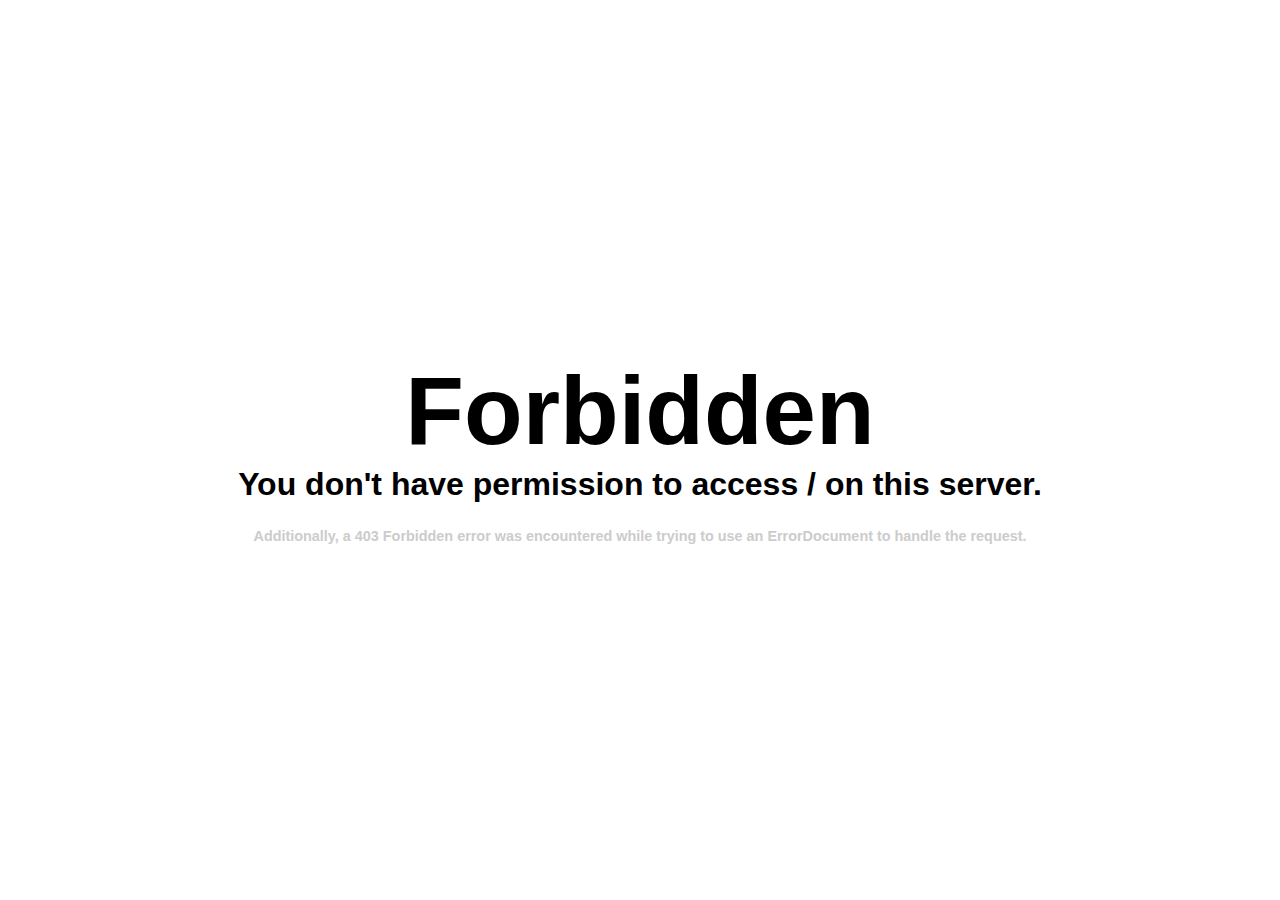
<file: index.html>
<!DOCTYPE html>
<html lang="en" >

<head>
  <meta charset="UTF-8">
  <title>403 Forbidden</title>
  <meta name="viewport" content="width=device-width, initial-scale=1">
  
      <link rel="stylesheet" href="css/style.css">

  
</head>

<body>

  <h1>Forbidden</h1>
<h2>You don't have permission to access / on this server.</h2>
<h3>Additionally, a 403 Forbidden error was encountered while trying to use an ErrorDocument to handle the request.</h3>





</body>

</html>
</file>
<file: css/style.css>
* {
  padding: 0;
  margin: 0;
  box-sizing: border-box;
}

html {
  height: 100%;
}

body {
  width: 100%;
  height: 100%;
  position: relative;
  display: flex;
  flex-flow: column wrap;
  justify-content: center;
  align-content: center;
  align-items: center;
  font-size: 16px;
  font-family: 'Roboto', sans-serif;
}

h1 {
  font-size: 6rem;
}

h2 {
  font-size: 2rem;
}

h3 {
  font-size: 0.9rem;
  margin-top: 25px;
  color: #ccc;
}

a.twitter-btn {
  position: absolute;
  top: 10px;
  right: 10px;
  width: 50px;
  height: 50px;
  border-radius: 50%;
  background-color: #1da1f2;
}
a.twitter-btn svg {
  fill: white;
  width: 25px;
  height: 25px;
  -webkit-transform: translatey(50%) translatex(50%);
          transform: translatey(50%) translatex(50%);
}
a.twitter-btn:hover {
  background-color: #0d8bd9;
}
</file>
